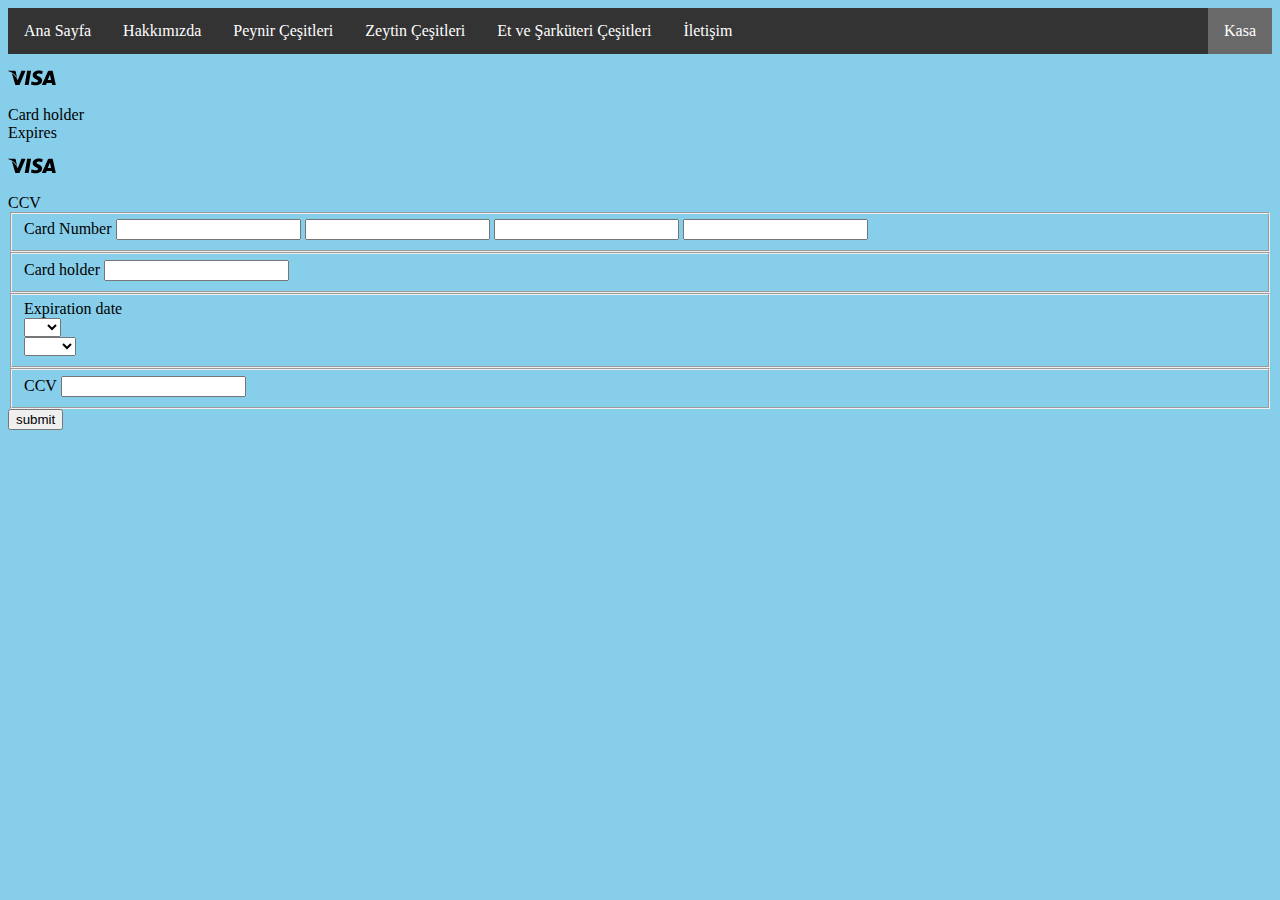
<file: css-odev1/kasa.html>
<!DOCTYPE html>
<html lang="tr">
<head>
    <meta charset="UTF-8">
    <meta http-equiv="X-UA-Compatible" content="IE=edge">
    <meta name="viewport" content="width=device-width, initial-scale=1.0">
    <title>Et Şarküteri | Kahvaltı Dünyası</title>
    <link rel="stylesheet" href="css/kahvaltici.css">
</head>
<body>
    <nav>  
        <ul>  
            <li><a href="index.html">Ana Sayfa</a></li>  
            <li><a href="about-us.html">Hakkımızda</a></li>  
            <li><a href="peynir.html">Peynir Çeşitleri</a></li> 
            <li><a href="zeytin.html">Zeytin Çeşitleri</a></li>
            <li><a href="et-sarkuteri.html">Et ve Şarküteri Çeşitleri</a></li> 
            <li><a href="contact.html">İletişim</a></li> 
            <li style="float:right"><a class="active" href="kasa.html">Kasa</a></li>   
        </ul>  
        
        
    </nav> 
    
    <!--
-->
<div class="checkout">
    <div class="credit-card-box">
      <div class="flip">
        <div class="front">
          <div class="chip"></div>
          <div class="logo">
            <svg version="1.1" id="visa" xmlns="http://www.w3.org/2000/svg" xmlns:xlink="http://www.w3.org/1999/xlink" x="0px" y="0px"
                 width="47.834px" height="47.834px" viewBox="0 0 47.834 47.834" style="enable-background:new 0 0 47.834 47.834;">
              <g>
                <g>
                  <path d="M44.688,16.814h-3.004c-0.933,0-1.627,0.254-2.037,1.184l-5.773,13.074h4.083c0,0,0.666-1.758,0.817-2.143
                           c0.447,0,4.414,0.006,4.979,0.006c0.116,0.498,0.474,2.137,0.474,2.137h3.607L44.688,16.814z M39.893,26.01
                           c0.32-0.819,1.549-3.987,1.549-3.987c-0.021,0.039,0.317-0.825,0.518-1.362l0.262,1.23c0,0,0.745,3.406,0.901,4.119H39.893z
                           M34.146,26.404c-0.028,2.963-2.684,4.875-6.771,4.875c-1.743-0.018-3.422-0.361-4.332-0.76l0.547-3.193l0.501,0.228
                           c1.277,0.532,2.104,0.747,3.661,0.747c1.117,0,2.313-0.438,2.325-1.393c0.007-0.625-0.501-1.07-2.016-1.77
                           c-1.476-0.683-3.43-1.827-3.405-3.876c0.021-2.773,2.729-4.708,6.571-4.708c1.506,0,2.713,0.31,3.483,0.599l-0.526,3.092
                           l-0.351-0.165c-0.716-0.288-1.638-0.566-2.91-0.546c-1.522,0-2.228,0.634-2.228,1.227c-0.008,0.668,0.824,1.108,2.184,1.77
                           C33.126,23.546,34.163,24.783,34.146,26.404z M0,16.962l0.05-0.286h6.028c0.813,0.031,1.468,0.29,1.694,1.159l1.311,6.304
                           C7.795,20.842,4.691,18.099,0,16.962z M17.581,16.812l-6.123,14.239l-4.114,0.007L3.862,19.161
                           c2.503,1.602,4.635,4.144,5.386,5.914l0.406,1.469l3.808-9.729L17.581,16.812L17.581,16.812z M19.153,16.8h3.89L20.61,31.066
                           h-3.888L19.153,16.8z"/>
                </g>
              </g>
            </svg>
          </div>
          <div class="number"></div>
          <div class="card-holder">
            <label>Card holder</label>
            <div></div>
          </div>
          <div class="card-expiration-date">
            <label>Expires</label>
            <div></div>
          </div>
        </div>
        <div class="back">
          <div class="strip"></div>
          <div class="logo">
            <svg version="1.1" id="visa" xmlns="http://www.w3.org/2000/svg" xmlns:xlink="http://www.w3.org/1999/xlink" x="0px" y="0px"
                 width="47.834px" height="47.834px" viewBox="0 0 47.834 47.834" style="enable-background:new 0 0 47.834 47.834;">
              <g>
                <g>
                  <path d="M44.688,16.814h-3.004c-0.933,0-1.627,0.254-2.037,1.184l-5.773,13.074h4.083c0,0,0.666-1.758,0.817-2.143
                           c0.447,0,4.414,0.006,4.979,0.006c0.116,0.498,0.474,2.137,0.474,2.137h3.607L44.688,16.814z M39.893,26.01
                           c0.32-0.819,1.549-3.987,1.549-3.987c-0.021,0.039,0.317-0.825,0.518-1.362l0.262,1.23c0,0,0.745,3.406,0.901,4.119H39.893z
                           M34.146,26.404c-0.028,2.963-2.684,4.875-6.771,4.875c-1.743-0.018-3.422-0.361-4.332-0.76l0.547-3.193l0.501,0.228
                           c1.277,0.532,2.104,0.747,3.661,0.747c1.117,0,2.313-0.438,2.325-1.393c0.007-0.625-0.501-1.07-2.016-1.77
                           c-1.476-0.683-3.43-1.827-3.405-3.876c0.021-2.773,2.729-4.708,6.571-4.708c1.506,0,2.713,0.31,3.483,0.599l-0.526,3.092
                           l-0.351-0.165c-0.716-0.288-1.638-0.566-2.91-0.546c-1.522,0-2.228,0.634-2.228,1.227c-0.008,0.668,0.824,1.108,2.184,1.77
                           C33.126,23.546,34.163,24.783,34.146,26.404z M0,16.962l0.05-0.286h6.028c0.813,0.031,1.468,0.29,1.694,1.159l1.311,6.304
                           C7.795,20.842,4.691,18.099,0,16.962z M17.581,16.812l-6.123,14.239l-4.114,0.007L3.862,19.161
                           c2.503,1.602,4.635,4.144,5.386,5.914l0.406,1.469l3.808-9.729L17.581,16.812L17.581,16.812z M19.153,16.8h3.89L20.61,31.066
                           h-3.888L19.153,16.8z"/>
                </g>
              </g>
            </svg>
  
          </div>
          <div class="ccv">
            <label>CCV</label>
            <div></div>
          </div>
        </div>
      </div>
    </div>
    <form class="form" autocomplete="off" novalidate>
      <fieldset>
        <label for="card-number">Card Number</label>
        <input type="num" id="card-number" class="input-cart-number" maxlength="4" />
        <input type="num" id="card-number-1" class="input-cart-number" maxlength="4" />
        <input type="num" id="card-number-2" class="input-cart-number" maxlength="4" />
        <input type="num" id="card-number-3" class="input-cart-number" maxlength="4" />
      </fieldset>
      <fieldset>
        <label for="card-holder">Card holder</label>
        <input type="text" id="card-holder" />
      </fieldset>
      <fieldset class="fieldset-expiration">
        <label for="card-expiration-month">Expiration date</label>
        <div class="select">
          <select id="card-expiration-month">
            <option></option>
            <option>01</option>
            <option>02</option>
            <option>03</option>
            <option>04</option>
            <option>05</option>
            <option>06</option>
            <option>07</option>
            <option>08</option>
            <option>09</option>
            <option>10</option>
            <option>11</option>
            <option>12</option>
          </select>
        </div>
        <div class="select">
          <select id="card-expiration-year">
            <option></option>
            <option>2016</option>
            <option>2017</option>
            <option>2018</option>
            <option>2019</option>
            <option>2020</option>
            <option>2021</option>
            <option>2022</option>
            <option>2023</option>
            <option>2024</option>
            <option>2025</option>
          </select>
        </div>
      </fieldset>
      <fieldset class="fieldset-ccv">
        <label for="card-ccv">CCV</label>
        <input type="text" id="card-ccv" maxlength="3" />
      </fieldset>
      <button class="btn"><i class="fa fa-lock"></i> submit</button>
    </form>
  </div>
  
</body>
</html>
</file>
<file: css-odev1/css/kahvaltici.css>
body {
  text-align: justify;
  background-color: #87CEEB;
  
}


h1 {
  font-size: 64px;
  color: crimson;
  font-family:Arial, Helvetica, sans-serif;
  text-align:center;
  margin:justify;
}

h2 {
  font-size: 48px;
  color:black;
  font-family:Arial, Helvetica, sans-serif;
  text-align:center
  
}

p {
  font-size: 14px;
  color:#333;
  font-family:Arial, Helvetica, sans-serif;
  text-align:center
}

ul {
    list-style-type: none;
    margin: 0;
    padding: 0;
    overflow: hidden;
    background-color: #333;
  }
  
  li {
    float:left; 
  }
  
  li a {
    display: block;
    color: white;
    text-align: center;
    padding: 14px 16px;
    text-decoration: none;
  }
  
  li a:hover:not(.active) {
    background-color: #111;
  }
  
  .active {
    background-color:dimgray;
  }

  .button{
    background-color: #e67e22;
    border: none;
    color: white;
    padding: 15px 32px;
    text-align: center;
    text-decoration: none;
    display: inline-block;
    font-size: 16px;
    margin: 4px 2px;
    cursor: pointer;
}
</file>
